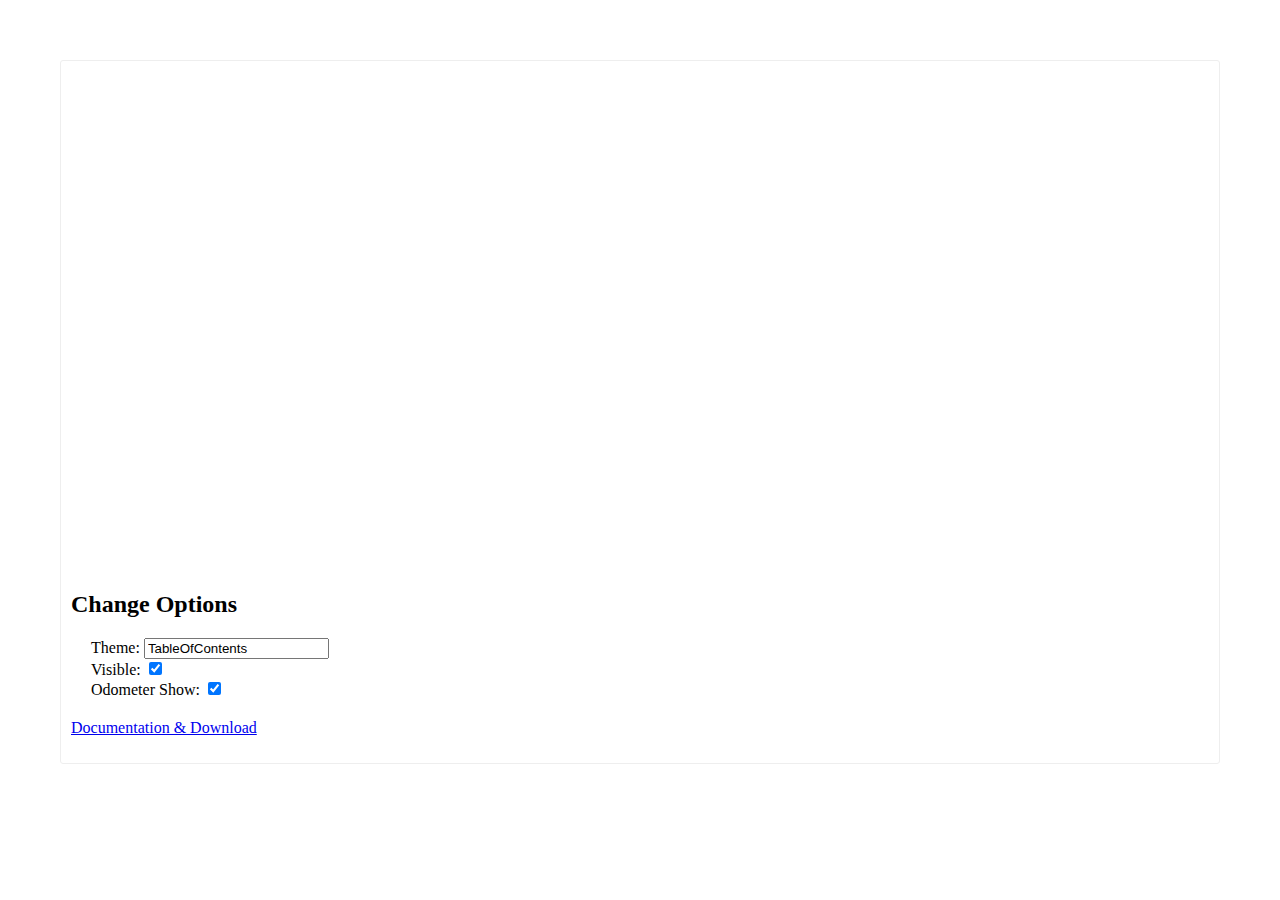
<file: arcgis-dijit-table-of-contents-master/index.html>
<!DOCTYPE HTML>
<html lang="en">
<head>
    <meta charset="utf-8">
    <meta http-equiv="X-UA-Compatible" content="IE=Edge,chrome=1">
    <title>TOC Dijit</title>
    <link rel="stylesheet" type="text/css" href="http://js.arcgis.com/3.6/js/esri/css/esri.css">
    <link rel="stylesheet" type="text/css" href="http://js.arcgis.com/3.6/js/dojo/dijit/themes/claro/claro.css">
    <link rel="stylesheet" type="text/css" href="css/TableOfContents.css">
    <link rel="stylesheet" href="css/fontello.css">
    <!--[if IE 7]><link rel="stylesheet" href="css/fontello-ie7.css"><![endif]-->
    <link href='http://fonts.googleapis.com/css?family=Lato:400,700' rel='stylesheet' type='text/css'>
    <style type="text/css">
    body{
            margin:40px;
            padding:20px;
        }
        .container{
            position:relative;
            padding: 10px;
            border: 1px solid #eee;
            -webkit-border-radius: 3px;
            border-radius: 3px;
        }
        #map{
            width:100%;
            height: 500px;
            position: relative;
        }
        #tocContainer{
            height: 500px;
            background: #eee;
            position: absolute;
            top:10px;
            right:10px;
            z-index: 99;
            overflow-x: hidden;
            overflow-y: auto;
        }
        .change-options{
            list-style:none;
            margin:20px;
            padding:0;
        }
    </style>
</head>
<body class="claro">
    <div class="container">
        <div id="map" class="map">
        </div>
        <div id="tocContainer">
            <div id="TableOfContents"></div>
        </div>
        <div id="odometerContainer">
            <div id="Odometer"></div>
        </div>        
        <h2>Change Options</h2>
        <ul class="change-options">
            <li>Theme: <input id="theme_form" type="text" value="TableOfContents" /></li>            
            <li>Visible: <input id="visible_form" type="checkbox" checked /></li>
            <li>Odometer Show: <input id="odometer_show" type="checkbox" checked /></li>
        </ul>
        <p><a href="https://github.com/esri/arcgis-dijit-table-of-contents">Documentation & Download</a></p>
    </div>
    <script type="text/javascript">
        var package_path = window.location.pathname.substring(0, window.location.pathname.lastIndexOf('/'));
        var dojoConfig = {
            // The locationPath logic below may look confusing but all its doing is 
            // enabling us to load the api from a CDN and load local modules from the correct location.
            packages: [{
                name: "application",
                location: package_path + '/js'
            }]
        };
    </script>
    <script src="http://js.arcgis.com/3.6/" type="text/javascript"></script>
    <script type="text/javascript">
        require(["dojo/_base/lang", "esri/map", "application/TableOfContents", "application/Odometer", "esri/arcgis/utils", "dojo/on", "dojo/dom"], function (lang, Map, TableOfContents, odometerWidget, arcgisUtils, on, dom) {
            arcgisUtils.createMap('df8bcc10430f48878b01c96e907a1fc3', "map", {
                mapOptions: {
                    //Optionally define additional map config here for example you can 
                    //turn the slider off, display info windows, disable wraparound 180, slider position and more. 
                }
            }).then(lang.hitch(this, function (response) {
                var map = response.map;
                var layers = response.itemInfo.itemData.operationalLayers;
                
                console.log(layers);
                
                myWidget = new TableOfContents({
                    map: map,
                    layers: layers
                }, "TableOfContents");
                myWidget.startup();

                odometerWidget = new odometerWidget({
                    map: map,
                    layers:layers
                }, "Odometer");
                odometerWidget.startup();                
                
                on(dom.byId('theme_form'), 'keyup', lang.hitch(this, function(evt){
                    myWidget.set("theme", evt.target.value);
                }));
                
                on(dom.byId('visible_form'), 'change', lang.hitch(this, function(evt){
                    myWidget.set("visible", evt.target.checked);
                }));

                //on(dom.byId('odometer_show'), 'change', lang.hitch(this, function (evt) {
                //    odometerWidget.set("visible", evt.target.checked);
                //}));
                
                
            }), lang.hitch(this, function (error) {
                //an error occurred - notify the user. In this example we pull the string from the 
                //resource.js file located in the nls folder because we've set the application up 
                //for localization. If you don't need to support mulitple languages you can hardcode the 
                //strings here and comment out the call in index.html to get the localization strings. 
                if (this.config && this.config.i18n) {
                    alert(this.config.i18n.map.error + ": " + error.message);
                } else {
                    alert("Unable to create map: " + error.message);
                }
            }));
        });
    </script>
</body>
</html>
</file>
<file: arcgis-dijit-table-of-contents-master/css/TableOfContents.css>
.TableOfContents {
    width: 280px;
}
.TableOfContents .toc-title {
    border-bottom: 1px solid #e0e0e0;
    font-size: 16px;
    line-height: 16px;
    -webkit-user-select: none;
    -moz-user-select: none;
    user-select: none;
}
.TableOfContents .toc-first-layer .toc-title {
    border-top: 1px solid #e0e0e0;
}
.TableOfContents .toc-title-container {
    background: #f8f8f8;
    color: #555;
    position: relative;
    zoom: 1;
}
.TableOfContents .toc-text {
    float: left;
    padding: 12px 0;
    margin: 0;
    text-overflow: ellipsis;
    width: 200px;
    white-space: nowrap;
    overflow: hidden;
    line-height: 16px;
    height: 16px;
    border: 1px solid transparent;
    vertical-align: middle;
}
.esriRTL .TableOfContents .toc-text {
    float: right;
}
.TableOfContents .toc-checkbox {
    float: left;
    height: 16px;
    width: 16px;
    margin: 0;
    border: 1px solid #bababa;
    margin: 12px 8px;
    vertical-align: middle;
    font-size: 12px;
    line-height: 16px;
    background-color: #fff;
    color: #000;
    cursor: pointer;
}
.esriRTL .TableOfContents .toc-checkbox {
    float: right;
}
.TableOfContents .toc-checkbox:hover {
    color: #555;
}
.TableOfContents .toc-checkbox:active {
    color: #999;
}
.toc-settings {
    cursor: pointer;
    padding: 12px 0;
    float: right;
    margin-right: 15px;
    color: #999;
}
.toc-settings:hover {
    color: #333;
}
.toc-settings:active {
    color: #97cbec;
}
.esriRTL .toc-settings {
    margin-right: 0;
    float: left;
    margin-left: 15px;
}
.toc-account {
    margin-left: 4px;
    cursor: pointer;
    text-decoration: none;
}
.esriRTL .toc-account {
    margin-left: 0;
    margin-right: 4px;
}
@media screen and (max-width: 310px) {
    .TableOfContents {
        width: auto;
    }
    .TableOfContents .toc-text {
        width: 60%;
    }
}
.clear{
    clear:both;
}
</file>
<file: arcgis-dijit-table-of-contents-master/css/fontello.css>
@font-face {
  font-family: 'fontello';
  src: url('../font/fontello.eot?2128570');
  src: url('../font/fontello.eot?2128570#iefix') format('embedded-opentype'),
       url('../font/fontello.woff?2128570') format('woff'),
       url('../font/fontello.ttf?2128570') format('truetype'),
       url('../font/fontello.svg?2128570#fontello') format('svg');
  font-weight: normal;
  font-style: normal;
}
/* Chrome hack: SVG is rendered more smooth in Windozze. 100% magic, uncomment if you need it. */
/* Note, that will break hinting! In other OS-es font will be not as sharp as it could be */
/*
@media screen and (-webkit-min-device-pixel-ratio:0) {
  @font-face {
    font-family: 'fontello';
    src: url('../font/fontello.svg?2128570#fontello') format('svg');
  }
}
*/

[class^="icon-"]:before,[class*=" icon-"]:before,.left-arrow:before,.right-arrow:before,.dijitDialogCloseIcon:before,.esriGeocoderSearch:before,.esriGeocoderReset:before, .esriGeocoderSelectedCheck:before, .esriGeocoderMenuArrow:before, .note-expand:before, .esriGeocoderMenuClose:before {
  font-family: "fontello";
  font-style: normal;
  font-weight: normal;
  speak: none;
  display: inline-block;
  text-decoration: inherit;
  width: 1em;
  margin-right: .2em;
  text-align: center;
  /* opacity: .8; */
  /* For safety - reset parent styles, that can break glyph codes*/
  font-variant: normal;
  text-transform: none;
  /* fix buttons height, for twitter bootstrap */
  line-height: 1em;
  /* Animation center compensation - margins should be symmetric */
  /* remove if not needed */
  margin-left: .2em;
  /* you can be more comfortable with increased icons size */
  /* font-size: 120%; */
  /* Uncomment for 3D effect */
  /* text-shadow: 1px 1px 1px rgba(127, 127, 127, 0.3); */
}
.icon-emo-unhappy:before { content: '\e806'; } /* '' */
.icon-layers:before { content: '\e81d'; } /* '' */
.icon-mail:before { content: '\e802'; } /* '' */
.icon-star:before { content: '\e811'; } /* '' */
.icon-menu-1:before { content: '\e810'; } /* '' */
.icon-check-1:before { content: '\e804'; } /* '' */
.icon-cancel-1:before { content: '\e80c'; } /* '' */
.icon-plus:before { content: '\e81a'; } /* '' */
.icon-minus:before { content: '\e81b'; } /* '' */
.icon-info-circled-1:before { content: '\e801'; } /* '' */
.icon-home-1:before { content: '\e808'; } /* '' */
.icon-reply:before { content: '\e813'; } /* '' */
.icon-retweet:before { content: '\e80f'; } /* '' */
.icon-attention-1:before { content: '\e812'; } /* '' */
.icon-location:before { content: '\e81c'; } /* '' */
.icon-search-1:before { content: '\e800'; } /* '' */
.icon-cog:before { content: '\e805'; } /* '' */
.icon-share:before { content: '\e816'; } /* '' */
.icon-popup:before { content: '\e817'; } /* '' */
.icon-left-open-big:before { content: '\e80d'; } /* '' */
.icon-right-open-big:before { content: '\e80b'; } /* '' */
.icon-down-dir:before { content: '\e814'; } /* '' */
.icon-left-dir:before { content: '\e80a'; } /* '' */
.icon-right-dir-1:before { content: '\e807'; } /* '' */
.icon-up-dir:before { content: '\e815'; } /* '' */
.icon-target-1:before { content: '\e82f'; } /* '' */
.icon-list:before { content: '\e803'; } /* '' */
.icon-twitter-1:before { content: '\e818'; } /* '' */
.icon-facebook-squared-1:before { content: '\e80e'; } /* '' */
.icon-gplus:before { content: '\e819'; } /* '' */
.icon-map:before { content: '\e81e'; } /* '' */

/* custom. don't remove */
.left-arrow:before,.right-arrow:before,.dijitDialogCloseIcon:before,.esriGeocoderSearch:before,.esriGeocoderReset:before, .esriGeocoderSelectedCheck:before, .esriGeocoderMenuArrow:before, .note-expand:before, .esriGeocoderMenuClose:before {
    margin-left: 0;
    margin-right: 0;
}
.left-arrow:before { content: '\e80d'; }
.right-arrow:before { content: '\e80b'; }
.esriRTL .left-arrow:before { content: '\e80b'; }
.esriRTL .right-arrow:before { content: '\e80d'; }
.map .calcite .titleButton.next:before {content: '\e807';}
.map .calcite .titleButton.prev:before {content: '\e80a';}
.esriRTL .map .calcite .titleButton.next:before {content: '\e80a';}
.esriRTL .map .calcite .titleButton.prev:before {content: '\e807';}
.dijitDialogCloseIcon:before { content: '\e80c'; }
.esriGeocoderSearch:before { content: '\e800'; }
.esriGeocoderReset:before { content: '\e80c'; }
.esriGeocoderMenuArrow:before { content: '\e807'; }
.esriGeocoderMenuActive .esriGeocoderMenuArrow:before { content: '\e814'; }
.HomeButtonCalcite .home:before { content: '\e808';}
.LocateButtonCalcite .zoomLocateButton:before {content: '\e82f';}
.map .calcite .titleButton.close:before {content: '\e80c';}
.twitter-popup .action-reply:before {content:'\e813';}
.twitter-popup .action-retweet:before {content:'\e80f';}
.twitter-popup .action-favorite:before {content:'\e811';}
.map .calcite .titleButton.maximize:before {content: '\e817';}
.map .calcite .titleButton.restore:before {content: '\e817';}
.note-expand:before { content: '\e81a'; } /* '' */
.note-selected .note-expand:before { content: '\e81b'; } /* '' */
.esriGeocoderSelected .esriGeocoderSelectedCheck:before { content: '\e804'; } /* '' */
.esriGeocoderMenuClose:before { content: '\e80c'; }
</file>
<file: arcgis-dijit-table-of-contents-master/css/fontello-ie7.css>
[class^="icon-"], [class*=" icon-"], [class*="icon-"],.left-arrow,.right-arrow,.dijitDialogCloseIcon,.esriGeocoderSearch,.esriGeocoderReset, .esriGeocoderSelectedCheck, .esriGeocoderMenuArrow, .note-expand, .esriGeocoderMenuClose, .icon-search-1, .icon-check-1 {
  font-family: 'fontello';
  font-style: normal;
  font-weight: normal;
 
  /* fix buttons height */
  line-height: 1em;
 
  /* you can be more comfortable with increased icons size */
  /* font-size: 120%; */
}
 
.icon-emo-unhappy { *zoom: expression( this.runtimeStyle['zoom'] = '1', this.innerHTML = '&#xe806;&nbsp;'); }
.icon-layers { *zoom: expression( this.runtimeStyle['zoom'] = '1', this.innerHTML = '&#xe81d;&nbsp;'); }
.icon-mail { *zoom: expression( this.runtimeStyle['zoom'] = '1', this.innerHTML = '&#xe802;&nbsp;'); }
.icon-star { *zoom: expression( this.runtimeStyle['zoom'] = '1', this.innerHTML = '&#xe811;&nbsp;'); }
.icon-menu-1 { *zoom: expression( this.runtimeStyle['zoom'] = '1', this.innerHTML = '&#xe810;&nbsp;'); }
.icon-check-1 { *zoom: expression( this.runtimeStyle['zoom'] = '1', this.innerHTML = '&#xe804;&nbsp;'); }
.icon-cancel-1 { *zoom: expression( this.runtimeStyle['zoom'] = '1', this.innerHTML = '&#xe80c;&nbsp;'); }
.icon-plus { *zoom: expression( this.runtimeStyle['zoom'] = '1', this.innerHTML = '&#xe81a;&nbsp;'); }
.icon-minus { *zoom: expression( this.runtimeStyle['zoom'] = '1', this.innerHTML = '&#xe81b;&nbsp;'); }
.icon-info-circled-1 { *zoom: expression( this.runtimeStyle['zoom'] = '1', this.innerHTML = '&#xe801;&nbsp;'); }
.icon-home-1 { *zoom: expression( this.runtimeStyle['zoom'] = '1', this.innerHTML = '&#xe808;&nbsp;'); }
.icon-reply { *zoom: expression( this.runtimeStyle['zoom'] = '1', this.innerHTML = '&#xe813;&nbsp;'); }
.icon-retweet { *zoom: expression( this.runtimeStyle['zoom'] = '1', this.innerHTML = '&#xe80f;&nbsp;'); }
.icon-attention-1 { *zoom: expression( this.runtimeStyle['zoom'] = '1', this.innerHTML = '&#xe812;&nbsp;'); }
.icon-location { *zoom: expression( this.runtimeStyle['zoom'] = '1', this.innerHTML = '&#xe81c;&nbsp;'); }
.icon-search-1 { *zoom: expression( this.runtimeStyle['zoom'] = '1', this.innerHTML = '&#xe800;&nbsp;'); }
.icon-cog { *zoom: expression( this.runtimeStyle['zoom'] = '1', this.innerHTML = '&#xe805;&nbsp;'); }
.icon-share { *zoom: expression( this.runtimeStyle['zoom'] = '1', this.innerHTML = '&#xe816;&nbsp;'); }
.icon-popup { *zoom: expression( this.runtimeStyle['zoom'] = '1', this.innerHTML = '&#xe817;&nbsp;'); }
.icon-left-open-big { *zoom: expression( this.runtimeStyle['zoom'] = '1', this.innerHTML = '&#xe80d;&nbsp;'); }
.icon-right-open-big { *zoom: expression( this.runtimeStyle['zoom'] = '1', this.innerHTML = '&#xe80b;&nbsp;'); }
.icon-down-dir { *zoom: expression( this.runtimeStyle['zoom'] = '1', this.innerHTML = '&#xe814;&nbsp;'); }
.icon-left-dir { *zoom: expression( this.runtimeStyle['zoom'] = '1', this.innerHTML = '&#xe80a;&nbsp;'); }
.icon-right-dir-1 { *zoom: expression( this.runtimeStyle['zoom'] = '1', this.innerHTML = '&#xe807;&nbsp;'); }
.icon-up-dir { *zoom: expression( this.runtimeStyle['zoom'] = '1', this.innerHTML = '&#xe815;&nbsp;'); }
.icon-target-1 { *zoom: expression( this.runtimeStyle['zoom'] = '1', this.innerHTML = '&#xe82f;&nbsp;'); }
.icon-list { *zoom: expression( this.runtimeStyle['zoom'] = '1', this.innerHTML = '&#xe803;&nbsp;'); }
.icon-twitter-1 { *zoom: expression( this.runtimeStyle['zoom'] = '1', this.innerHTML = '&#xe818;&nbsp;'); }
.icon-facebook-squared-1 { *zoom: expression( this.runtimeStyle['zoom'] = '1', this.innerHTML = '&#xe80e;&nbsp;'); }
.icon-gplus { *zoom: expression( this.runtimeStyle['zoom'] = '1', this.innerHTML = '&#xe819;&nbsp;'); }
.icon-map { *zoom: expression( this.runtimeStyle['zoom'] = '1', this.innerHTML = '&#xe81e;&nbsp;'); }

/* custom. don't remove */
.left-arrow { *zoom: expression( this.runtimeStyle['zoom'] = '1', this.innerHTML = '&#xe80d;&nbsp;'); }
.right-arrow { *zoom: expression( this.runtimeStyle['zoom'] = '1', this.innerHTML = '&#xe80b;&nbsp;'); }
.esriRTL .left-arrow { *zoom: expression( this.runtimeStyle['zoom'] = '1', this.innerHTML = '&#xe80b;&nbsp;'); }
.esriRTL .right-arrow { *zoom: expression( this.runtimeStyle['zoom'] = '1', this.innerHTML = '&#xe80d;&nbsp;'); }
.map .calcite .titleButton.next {*zoom: expression(this.runtimeStyle['zoom']='1', this.innerHTML='&#xe807;&nbsp;');}
.map .calcite .titleButton.prev {*zoom: expression(this.runtimeStyle['zoom']='1', this.innerHTML='&#xe80a;&nbsp;');}
.esriRTL .map .calcite .titleButton.next {*zoom: expression(this.runtimeStyle['zoom']='1', this.innerHTML='&#xe80a;&nbsp;');}
.esriRTL .map .calcite .titleButton.prev {*zoom: expression(this.runtimeStyle['zoom']='1', this.innerHTML='&#xe807;&nbsp;');}
.dijitDialogCloseIcon { *zoom: expression( this.runtimeStyle['zoom'] = '1', this.innerHTML = '&#xe80c;&nbsp;'); }
.esriGeocoderSearch { *zoom: expression( this.runtimeStyle['zoom'] = '1', this.innerHTML = '&#xe800;&nbsp;'); }
.esriGeocoderReset { *zoom: expression( this.runtimeStyle['zoom'] = '1', this.innerHTML = '&#xe80c;&nbsp;'); }
.HomeButtonCalcite .home {*zoom: expression(this.runtimeStyle['zoom']='1', this.innerHTML='&#xe808;&nbsp;');}
.LocateButtonCalcite .zoomLocateButton {*zoom: expression(this.runtimeStyle['zoom']='1', this.innerHTML='&#xe82f;&nbsp;');}
.map .calcite .titleButton.close {*zoom: expression(this.runtimeStyle['zoom']='1', this.innerHTML='&#xe80c;&nbsp;');}
.map .calcite .titleButton.maximize {*zoom: expression(this.runtimeStyle['zoom']='1', this.innerHTML='&#xe817;&nbsp;');}
.map .calcite .titleButton.restore {*zoom: expression(this.runtimeStyle['zoom']='1', this.innerHTML='&#xe817;&nbsp;');}
.twitter-popup .action-reply {*zoom:expression(this.runtimeStyle['zoom'] = '1',this.innerHTML = '&#xe813;&nbsp;');}
.twitter-popup .action-retweet {*zoom:expression(this.runtimeStyle['zoom'] = '1',this.innerHTML = '&#xe80f;&nbsp;');}
.twitter-popup .action-favorite {*zoom:expression(this.runtimeStyle['zoom'] = '1',this.innerHTML = '&#xe811;&nbsp;');}
.note-expand{ *zoom: expression( this.runtimeStyle['zoom'] = '1', this.innerHTML = '&#xe81a;&nbsp;'); }
.note-selected .note-expand{ *zoom: expression( this.runtimeStyle['zoom'] = '1', this.innerHTML = '&#xe81b;&nbsp;'); }
.esriGeocoderMenuArrow {*zoom: expression(this.runtimeStyle['zoom']='1', this.innerHTML='&#xe807;&nbsp;');}
.esriGeocoderMenuActive .esriGeocoderMenuArrow { *zoom: expression( this.runtimeStyle['zoom'] = '1', this.innerHTML = '&#xe814;&nbsp;'); }
.esriGeocoderSelected .esriGeocoderSelectedCheck { *zoom: expression( this.runtimeStyle['zoom'] = '1', this.innerHTML = '&#xe804;&nbsp;'); }
.esriGeocoderMenuClose { *zoom: expression( this.runtimeStyle['zoom'] = '1', this.innerHTML = '&#xe80c;&nbsp;'); }
</file>
